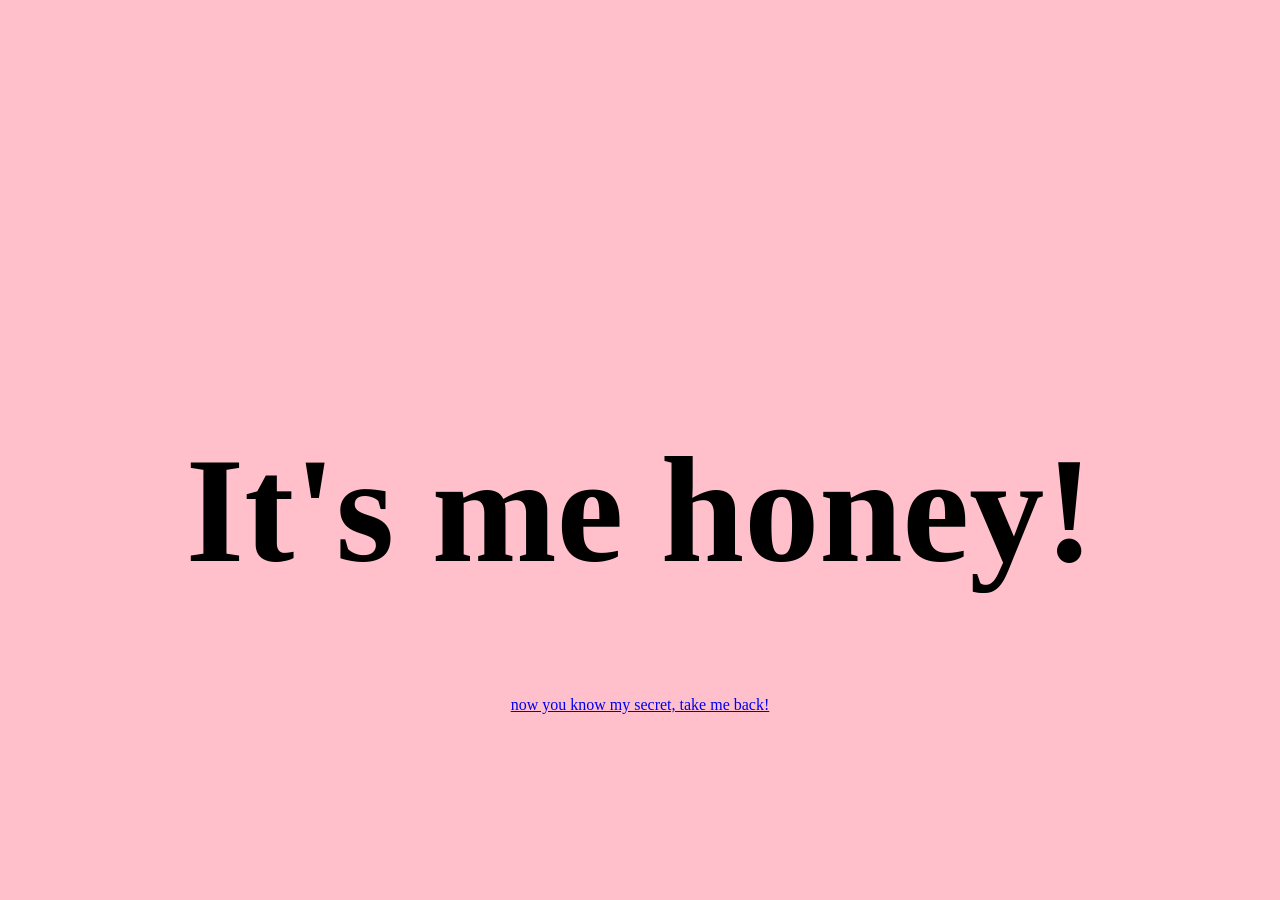
<file: game.html>
<!DOCTYPE html>
<html>
  <head>
    <meta charset="utf-8">
    <title>Guess who?</title>
    <link rel="stylesheet" type="text/css" href="style.css">
  </head>
  <body>
    <iframe width="560" height="315" align="middle" src="https://www.youtube.com/embed/Ti4sqG85FU4?autoplay=1" frameborder="0" allowfullscreen></iframe>
    <h1 class="blink" id="honey">It's me honey!</h1>

<a href="./practice.html">now you know my secret, take me back!</a>
  </body>
</html>
</file>
<file: style.css>
body {
  text-align: center;
  background-color:pink;
}
.header{
  text-align: center;
  text-decoration-color: red;
}

#honey{font-size: 150px}
.blink {
    animation-duration: 1s;
    animation-name: blink;
    animation-iteration-count: infinite;
    animation-timing-function: steps(2, start);
}
@keyframes blink {
    80% {
        visibility: hidden;
    }
}
</file>
